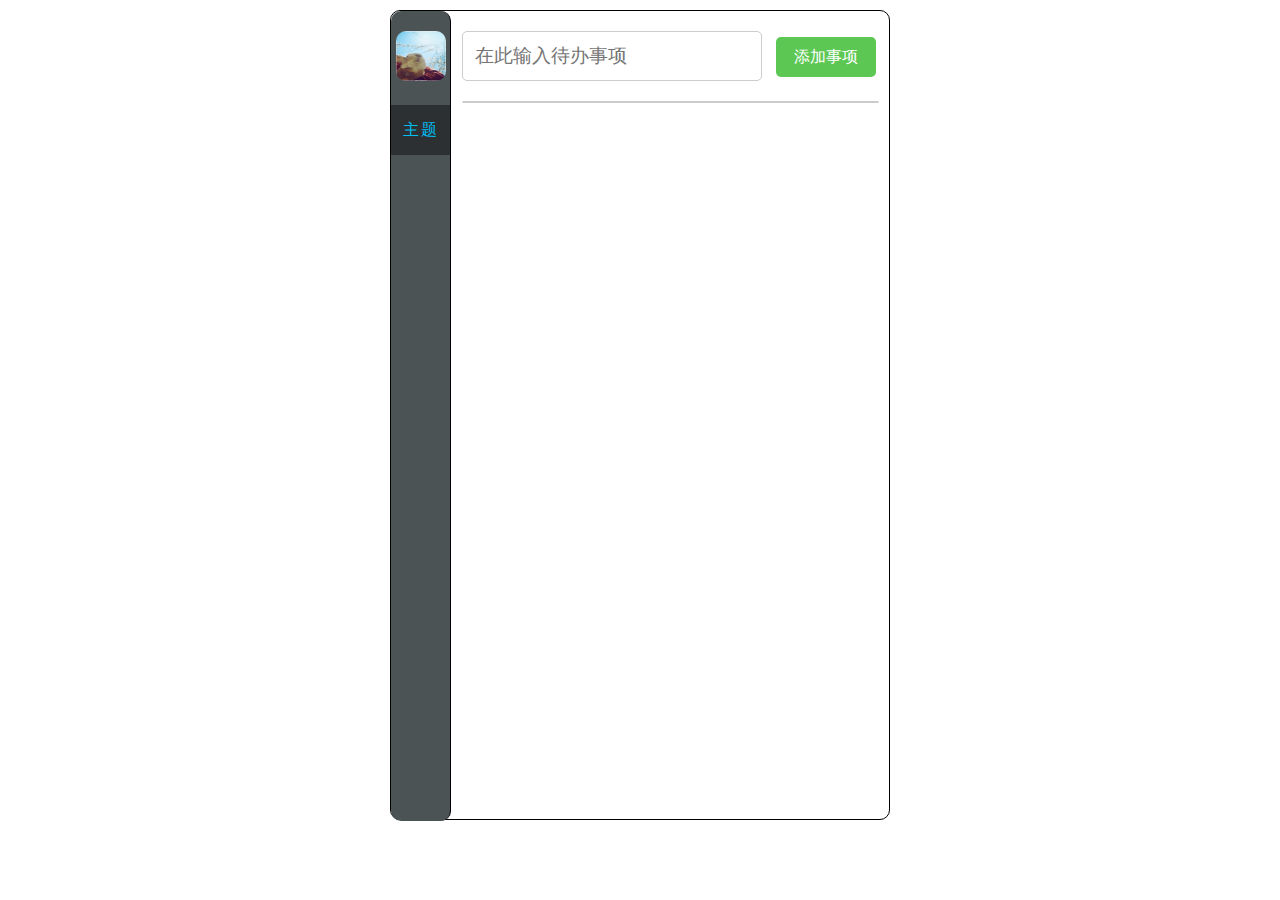
<file: index.html>
<!DOCTYPE html>
<html>
<head>
    <meta charset=utf-8>
    <title>ToDoList</title>
    <link rel="stylesheet" href="todoList.css">
    <!-- <meta name="viewport" content="width=device-width, initial-scale=1.0, maximun-scale=1.0, user-scalable=no"> -->
    <meta name="viewport" content="width=500, user-scalable=no" />
</head>
<body>
<div class="app">
    <div class="todo-left theme-0" data-ind='0'>
        <div class="logo">
            <img src="rabbit.jpg" alt="logo">
        </div>
        <div class="theme">
            主题
        </div>
        <div class="theme-color">
            <div class="themeL">
                <span class="circle theme-0" data-index='0'></span>
            </div>
            <div class="themeL">
                <span class="circle theme-1" data-index='1'></span>
            </div>
            <div class="themeL">
                <span class="circle theme-2" data-index='2'></span>
            </div>
        </div>

    </div>
    <div id="todo">
        <div class="viewpart">
            <div class="newTask">
                <input  id='id-input-todo' type="text" placeholder="在此输入待办事项">
                <span  id='id-button-add' class="btn add">添加事项</span>
            </div>
            <div class="todos" id="id-div-container">

            </div>
        </div>
    </div>
</div>
<script src="todoList.js"></script>
</body>
</html>
</file>
<file: todoList.css>
*{
    margin:0;
    padding:0;
    box-sizing:border-box;
}
body{
    font-family:"Helvetica Neue",Helvetica,Arial,"Hiragino Sans GB","Hiragino Sans GB W3","Microsoft YaHei UI","Microsoft YaHei","WenQuanYi Micro Hei",sans-serif;
}
.app {
    position: relative;
    width: 500px;
    height: 90vh;
    margin: 0 auto;
    border: 1px solid black;
    border-radius: 10px;
    /**/
    /*background: blue;*/
    margin-top: 10px;

}
/*todo 输入框*/
#todo {
    width: 437px;
    /*width: 90px;*/
    height: 90vh;
    /*background: red;*/
    /*margin: 0 auto;*/
    /*border: 1px solid black;*/
    /*border-radius: 10px;*/
    /**/
    position: absolute;
    right: 0px;
}
/**/
.viewpart{
    width: 100%;
    float: right;
    padding: 20px 10px;

}
/*按钮的通用样式*/
.viewpart .btn{
    text-align: center;
    display:inline-block;
    width:100px;
    height:40px;
    line-height:40px;
    border-radius:5px;
    color:#fff;
    margin-left:10px;
    cursor: pointer;
    transition:all 0.3s;
}
/*输入框的样式*/
#id-input-todo {
    padding:5px 12px;
    width:300px;
    height:50px;
    font-size:1.2rem;
    border-radius:5px;
    border: 1px solid #ccc;
}
/*添加按钮的样式*/
.add{
    background:#5CC853;
}
/*todo列表的样式*/
.todos {
    margin-top:20px;
    border:1px solid #ccc;
    border-radius:5px;
    overflow:hidden;
}
/*每个栏目的样式*/
.todoUl {
    padding:10px 16px;
    height:60px;
    line-height:60px;
    border-bottom:1px solid #ccc;
    position:relative;
}
/*圆形-状态的样式*/
.todoState {
    display: inline-block;
    width: 15px;
    height: 15px;
    border-radius: 15px;
    background: #5CC853;
    /*垂直居中*/
    position: absolute;
    top: 50%;
    transform: translateY(-50%);
}
/*内容的样式*/
.content {
    left:50px;
    cursor:pointer;
    width: 100px;
    /*垂直居中*/
    position: absolute;
    top: 50%;
    transform: translateY(-50%);
}
/*完成的样式*/
.finished {
    background:#ccc;
    transition:all 0.5s;
}
.active {
    transition:all 0.5s;
    color:#ccc;
    text-decoration: line-through;
}
/*删除按钮的样式*/
.del {
    border-bottom:none;

    position:absolute;
    top:50%;
    transform:translateY(-50%);
    right:16px;
    width:50px !important;
    background:#FFDA44;
}
/*时间的样式*/
.timeAt {
    position:absolute;
    right:90px;
    color:#ccc;
    font-size:0.5rem;
}


/*left 侧边栏*/
.todo-left {
    width: 60px;
    height: 90vh;
    /*background: red;*/
    /*float: left;*/
    position: absolute;
    left: 0px;
    border-right: 1px solid black;
    border-radius: 10px;
    /**/
    background: #353D40;
}
/*头像样式*/
.logo {
    text-align: center;
    margin: 20px 0px;
}
.logo img  {
    border-radius: 10px;
    width: 50px;
    height: 50px;
}
/*“主题”的文字样式*/
.theme {
    text-align: center;
    height: 50px;
    line-height: 50px;
    letter-spacing: 2px;
    background: #2c3032;
    color: #00bff3;
}

/*颜色列表页*/
.theme-color {
    display: none;
    overflow: hidden;
    height: 120px;
    width: auto;
    /*background: red;*/
    /* opacity: 0; */
    transition: overflow 0.8s ease, height 0.8s ease;
}
.show {
    display: block;
}
/*颜色列表页*/
.themeL {
    /*border: 1px solid lightblue;*/
    text-align: center;
    background: #353D40;
    /*background: #ccc;*/
    /**/
    height: 40px;
    /*line-height: 20px;*/
    /*opacity: 0.7;
    z-index: 100;
    background: red;*/
}
/*圆形的图标（代表对应的颜色）*/
.circle {
    display: inline-block;
    width: 15px;
    height: 15px;
    border-radius: 5px;
    /*background: #5CC853;*/
    margin: 15px 0;
    /*垂直居中*/
    position: absolute;
    left: 50%;
    transform: translateX(-50%);
    /**/
    /*z-index: -1;*/
}
/*3个皮肤样式*/
.theme-0 {
    background: #4c5355;
}

.theme-1 {
    background: #9DD2E5;
}

.theme-2 {
    background: #FAC0C0;
}
/*鼠标输入 上去的样式*/
.inTheme{
    opacity: 0.7;
    background: #2c3032;
    /**/
    transition: color 0.8s ease, background 0.8s ease;
}
</file>
